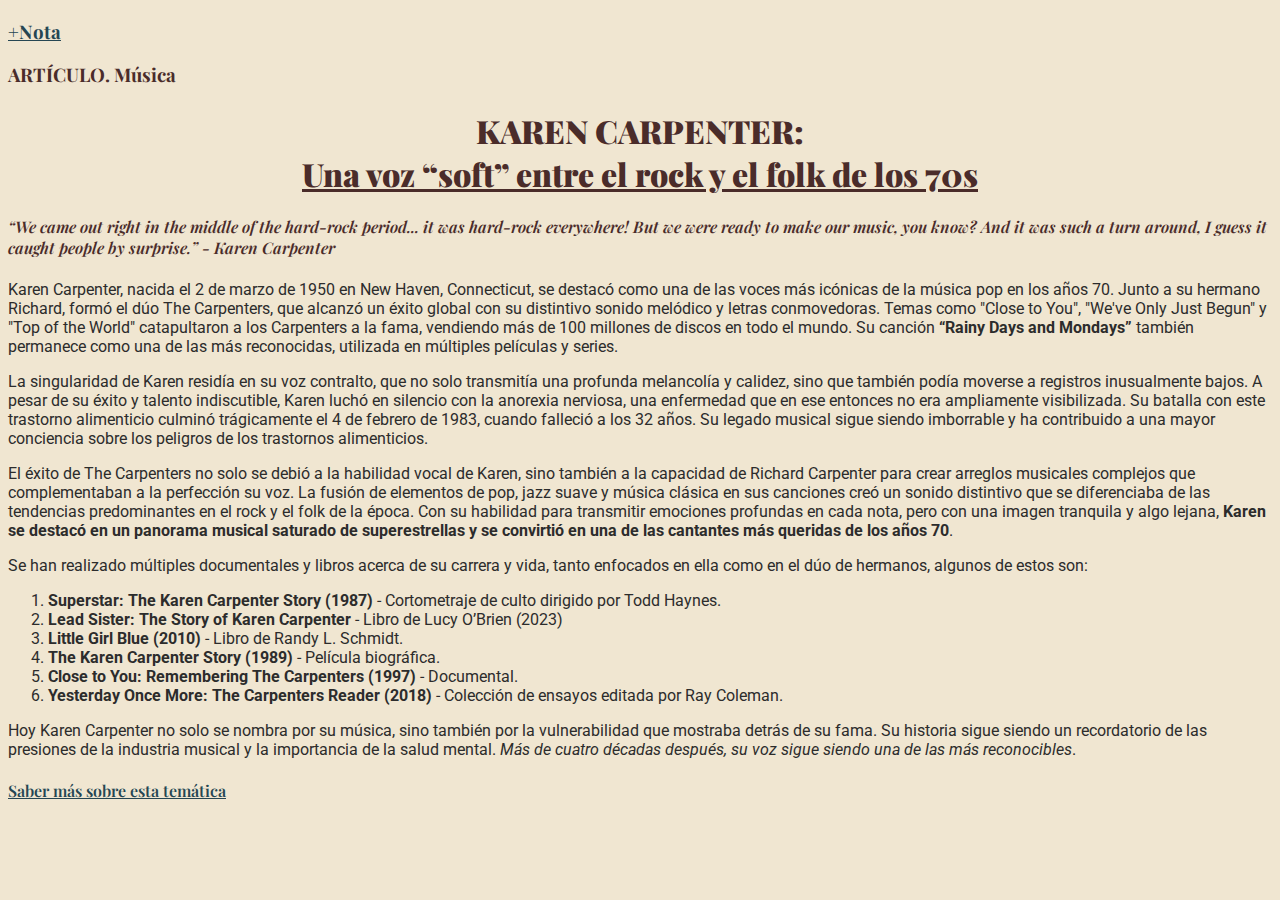
<file: index.html>
<!DOCTYPE html>
<html lang="en">
<head>

    <meta charset="UTF-8">
    <meta name="viewport" content="width=device-width, initial-scale=1.0">

    <title>Karen Carpenter</title>

<link rel="stylesheet" href="css/estilos.css">

</head>
<body>
    
<h3><a href="notaadicional.html">+Nota</a></h3>

<h3>ARTÍCULO. Música</h3>

<h1>KAREN CARPENTER: <div id="underline">Una voz “soft” entre el rock y el folk de los 70s</div></h1>

<h4><em>“We came out right in the middle of the hard-rock period... it was hard-rock everywhere! But we were ready to make our music, you know? And it was such a turn around, I guess it caught people by surprise.” - Karen Carpenter</em></h4>

<p>Karen Carpenter, nacida el 2 de marzo de 1950 en New Haven, Connecticut, se destacó como una de las voces más icónicas de la música pop en los años 70. Junto a su hermano Richard, formó el dúo The Carpenters, que alcanzó un éxito global con su distintivo sonido melódico y letras conmovedoras. Temas como "Close to You", "We've Only Just Begun" y "Top of the World" catapultaron a los Carpenters a la fama, vendiendo más de 100 millones de discos en todo el mundo. Su canción <strong>“Rainy Days and Mondays”</strong> también permanece como una de las más reconocidas, utilizada en múltiples películas y series.</p>

<p>La singularidad de Karen residía en su voz contralto, que no solo transmitía una profunda melancolía y calidez, sino que también podía moverse a registros inusualmente bajos. A pesar de su éxito y talento indiscutible, Karen luchó en silencio con la anorexia nerviosa, una enfermedad que en ese entonces no era ampliamente visibilizada. Su batalla con este trastorno alimenticio culminó trágicamente el 4 de febrero de 1983, cuando falleció a los 32 años. Su legado musical sigue siendo imborrable y ha contribuido a una mayor conciencia sobre los peligros de los trastornos alimenticios.</p>

<p>El éxito de The Carpenters no solo se debió a la habilidad vocal de Karen, sino también a la capacidad de Richard Carpenter para crear arreglos musicales complejos que complementaban a la perfección su voz. La fusión de elementos de pop, jazz suave y música clásica en sus canciones creó un sonido distintivo que se diferenciaba de las tendencias predominantes en el rock y el folk de la época. Con su habilidad para transmitir emociones profundas en cada nota, pero con una imagen tranquila y algo lejana, <strong>Karen se destacó en un panorama musical saturado de superestrellas y se convirtió en una de las cantantes más queridas de los años 70</strong>.</p>

<p>Se han realizado múltiples documentales y libros acerca de su carrera y vida, tanto enfocados en ella como en el dúo de hermanos, algunos de estos son:</p>

<ol>

<li><strong>Superstar: The Karen Carpenter Story (1987)</strong> - Cortometraje de culto dirigido por Todd Haynes.</li>
<li><strong>Lead Sister: The Story of Karen Carpenter</strong> - Libro de Lucy O’Brien (2023)</li>
<li><strong>Little Girl Blue (2010)</strong> - Libro de Randy L. Schmidt.</li>
<li><strong>The Karen Carpenter Story (1989)</strong> - Película biográfica.</li>
<li><strong>Close to You: Remembering The Carpenters (1997)</strong> - Documental.</li>
<li><strong>Yesterday Once More: The Carpenters Reader (2018)</strong> - Colección de ensayos editada por Ray Coleman.</li>

</ol>

<p>Hoy Karen Carpenter no solo se nombra por su música, sino también por la vulnerabilidad que mostraba detrás de su fama. Su historia sigue siendo un recordatorio de las presiones de la industria musical y la importancia de la salud mental. <em>Más de cuatro décadas después, su voz sigue siendo una de las más reconocibles</em>. </p>

<h4><a href="https://www.onstagentx.com/pages-from-the-arts/lead-sister-the-story-of-karen-carpenter">Saber más sobre esta temática</a></h4>

</body>
</html>
</file>
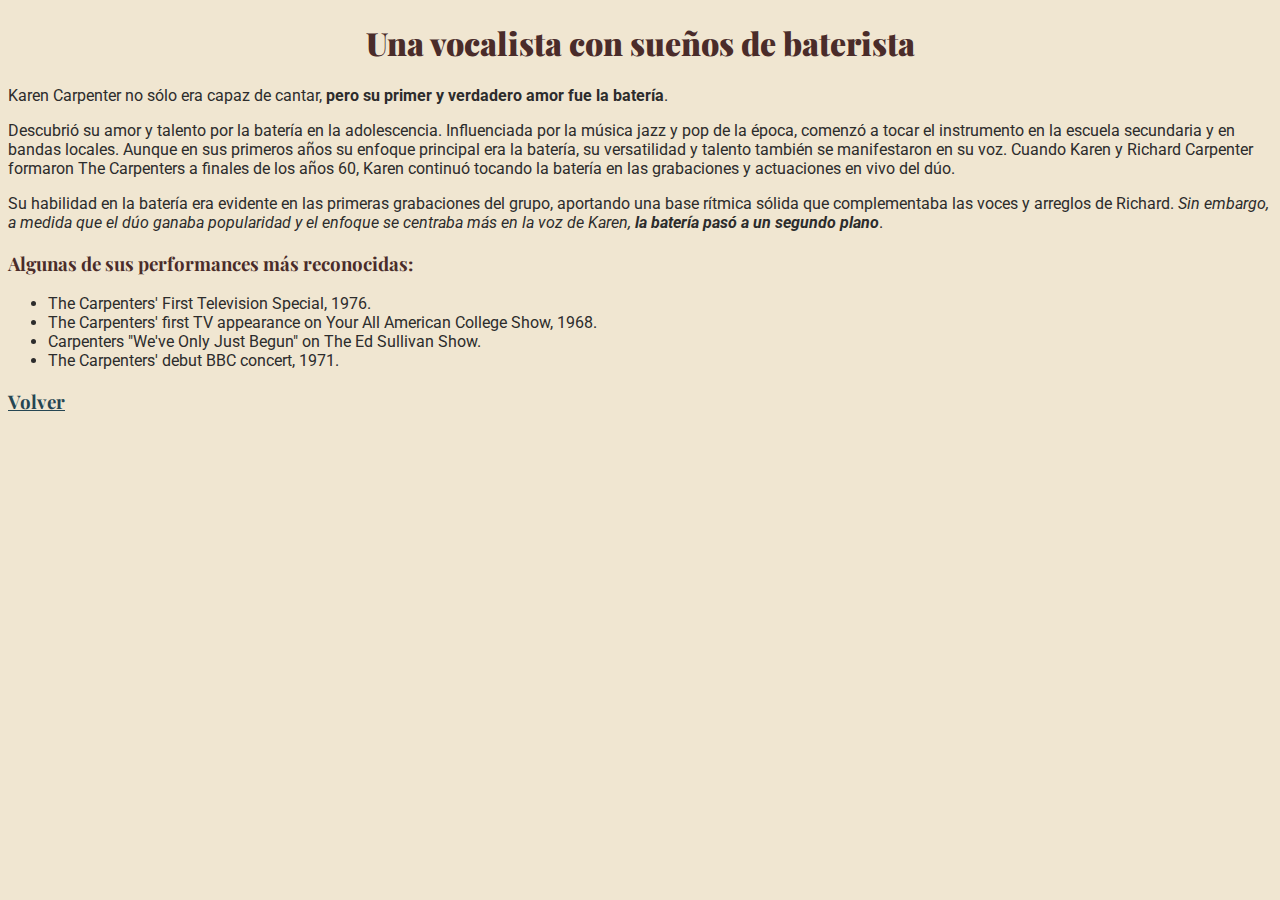
<file: notaadicional.html>
<!DOCTYPE html>
<html lang="en">
<head>
    <meta charset="UTF-8">
    <meta name="viewport" content="width=device-width, initial-scale=1.0">
    <title>Nota</title>

<link rel="stylesheet" href="css/estilos.css">

</head>

<body>

<h1>Una vocalista con sueños de baterista</h1>

<p>Karen Carpenter no sólo era capaz de cantar, <strong>pero su primer y verdadero amor fue la batería</strong>.</p>

<p>Descubrió su amor y talento por la batería en la adolescencia. Influenciada por la música jazz y pop de la época, comenzó a tocar el instrumento en la escuela secundaria y en bandas locales. Aunque en sus primeros años su enfoque principal era la batería, su versatilidad y talento también se manifestaron en su voz. Cuando Karen y Richard Carpenter formaron The Carpenters a finales de los años 60, Karen continuó tocando la batería en las grabaciones y actuaciones en vivo del dúo.</p> 

<p>Su habilidad en la batería era evidente en las primeras grabaciones del grupo, aportando una base rítmica sólida que complementaba las voces y arreglos de Richard. <em>Sin embargo, a medida que el dúo ganaba popularidad y el enfoque se centraba más en la voz de Karen, <strong>la batería pasó a un segundo plano</strong></em>.</p>

<h3>Algunas de sus performances más reconocidas:</h3>

<ul>

<li>The Carpenters' First Television Special, 1976.</li>
<li>The Carpenters' first TV appearance on Your All American College Show, 1968.</li>
<li>Carpenters "We've Only Just Begun" on The Ed Sullivan Show.</li>
<li>The Carpenters' debut BBC concert, 1971.</li>

</ul>

<h3><a href="index.html">Volver</a></h3>

</body>
</html>
</file>
<file: css/estilos.css>
@import url('https://fonts.googleapis.com/css2?family=Playfair+Display:ital,wght@0,400..900;1,400..900&family=Roboto:ital,wght@0,100;0,300;0,400;0,500;0,700;0,900;1,100;1,300;1,400;1,500;1,700;1,900&display=swap');


body{
    background-color: #f0e6d1;
    color: #2C2C2C;
    font-family: "Roboto", system-ui;
}

h1,h3,h4{
    color: #4A2C2A;
    font-family: "Playfair Display", system-ui;
}

h1{
    text-align: center;
    font-weight: 900;
}

h4{
    font-weight: 600;
}

#underline{text-decoration: underline;}

a{
    color: #264653;
}
</file>
